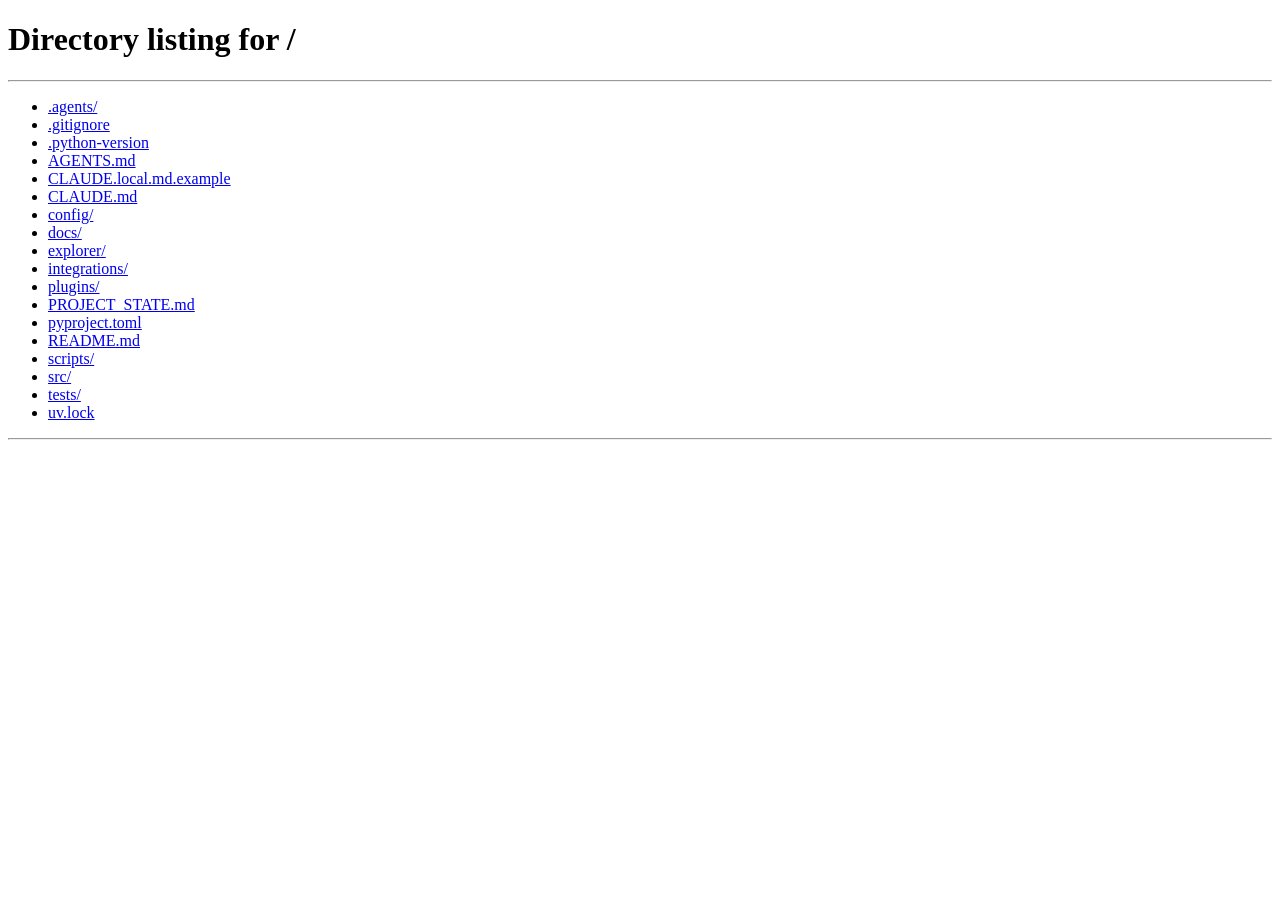
<file: explorer/prototype/chart.html>
<!doctype html>
<html lang="en">
<head>
<meta charset="utf-8">
<meta name="viewport" content="width=device-width, initial-scale=1, viewport-fit=cover, maximum-scale=1">
<meta name="color-scheme" content="dark">
<title>Trade Explorer</title>
<link rel="stylesheet" href="styles.css">
</head>
<body>

<div id="run-head">
  <button id="back" type="button" aria-label="Back to experiments">‹</button>
  <span class="rid" id="h-rid">—</span>
  <span class="meta" id="h-meta"></span>
</div>

<div id="trade-bar" aria-label="Selected trade">
  <span class="dir" id="t-dir">—</span>
  <span class="field"><span class="k">entry</span><span class="v" id="t-entry">—</span></span>
  <span class="field"><span class="k">exit</span><span class="v" id="t-exit">—</span></span>
  <span class="field"><span class="k">reason</span><span class="v" id="t-reason">—</span></span>
  <span class="field"><span class="k">tp</span><span class="v" id="t-tp">—</span></span>
  <span class="field"><span class="k">sl</span><span class="v" id="t-sl">—</span></span>
  <span class="field"><span class="k">net</span><span class="v" id="t-pnl">—</span></span>
  <span class="badge" id="t-cost">unverified</span>
</div>

<div id="chart" role="img" aria-label="Candlestick chart of the selected trade"></div>

<div id="clock">
  <span class="domain" id="c-domain">—</span>
  <span class="readout" id="c-readout">loading…</span>
</div>

<details id="context">
  <summary><span id="ctx-head">Trade context</span><span class="hint">why this trade</span></summary>
  <div class="ctx" id="ctx-body"></div>
</details>

<details id="details">
  <summary><span id="counter">Trade — / —</span><span class="hint">details</span></summary>
  <div class="grid" id="detail-grid"></div>
</details>

<div id="timeframes" role="group" aria-label="Timeframe"></div>

<div id="controls">
  <button id="prev" type="button" aria-label="Previous trade">◀ Prev</button>
  <button id="recenter" class="primary" type="button">Recenter</button>
  <button id="next" type="button" aria-label="Next trade">Next ▶</button>
</div>

<script src="vendor/lightweight-charts.standalone.production.js"></script>
<script src="app.js"></script>
</body>
</html>
</file>
<file: explorer/prototype/styles.css>
/* Trade Explorer E1 prototype — restrained instrument theme.
   The chart owns the screen; chrome stays quiet and thumb-reachable. */

:root {
  --ground:   #0E1520;  /* deep blue-slate instrument housing, not black */
  --panel:    #16202E;  /* raised surfaces */
  --hairline: #24334A;  /* dividers */
  --ink:      #DCE6F2;  /* primary text */
  --ink-dim:  #7B8CA5;  /* labels, units, metadata */
  --long:     #35C08A;  /* up candles / take-profit */
  --short:    #E5544B;  /* down candles / stop-loss */
  --signal:   #F2A93B;  /* reserved: the selected trade, and nothing else */

  --mono: ui-monospace, "JetBrains Mono", "SF Mono", Menlo, Consolas, monospace;
  --ui: system-ui, -apple-system, "Segoe UI", Roboto, sans-serif;

  --tap: 44px;
}

* { box-sizing: border-box; }

html, body {
  margin: 0;
  padding: 0;
  height: 100%;
  overscroll-behavior: none;      /* no pull-to-refresh stealing a pan */
  background: var(--ground);
  color: var(--ink);
  font-family: var(--ui);
  -webkit-text-size-adjust: 100%;
}

body {
  display: flex;
  flex-direction: column;
  height: 100dvh;
  padding-top: env(safe-area-inset-top);
  padding-bottom: env(safe-area-inset-bottom);
}

/* ---------------------------------------------------------- trade context */

#trade-bar {
  flex: 0 0 auto;
  display: flex;
  align-items: center;
  gap: 10px;
  padding: 8px 12px;
  background: var(--panel);
  border-bottom: 1px solid var(--hairline);
  font-family: var(--mono);
  font-variant-numeric: tabular-nums;
  font-size: 12px;
  line-height: 1.35;
  white-space: nowrap;
  overflow-x: auto;
  scrollbar-width: none;
}
#trade-bar::-webkit-scrollbar { display: none; }

.dir {
  font-weight: 700;
  padding: 3px 8px;
  border-radius: 3px;
  letter-spacing: .04em;
}
.dir.long  { color: var(--long);  background: color-mix(in srgb, var(--long) 14%, transparent); }
.dir.short { color: var(--short); background: color-mix(in srgb, var(--short) 14%, transparent); }

.field { display: flex; gap: 5px; align-items: baseline; }
.field .k { color: var(--ink-dim); font-size: 10px; text-transform: uppercase; letter-spacing: .06em; }
.field .v { color: var(--ink); }
.v.neg { color: var(--short); }
.v.pos { color: var(--long); }

.badge {
  font-size: 9px;
  letter-spacing: .08em;
  text-transform: uppercase;
  color: var(--signal);
  border: 1px solid color-mix(in srgb, var(--signal) 45%, transparent);
  border-radius: 3px;
  padding: 2px 5px;
}

/* ------------------------------------------------------------------ chart */

#chart {
  flex: 1 1 auto;
  min-height: 0;               /* lets the chart actually shrink in flex */
  touch-action: none;          /* the chart owns every gesture inside it */
  position: relative;
}

/* ----------------------------------------------------- clock-domain strip */

#clock {
  flex: 0 0 auto;
  display: flex;
  justify-content: space-between;
  align-items: center;
  gap: 12px;
  padding: 5px 12px;
  background: var(--panel);
  border-top: 1px solid var(--hairline);
  font-family: var(--mono);
  font-variant-numeric: tabular-nums;
  font-size: 10.5px;
  color: var(--ink-dim);
  white-space: nowrap;
  overflow: hidden;
}
#clock .domain { overflow: hidden; text-overflow: ellipsis; }
#clock .readout { color: var(--ink); flex: 0 0 auto; }

/* --------------------------------------------------------------- controls */

#controls {
  flex: 0 0 auto;
  display: flex;
  gap: 10px;
  padding: 10px 12px calc(10px + env(safe-area-inset-bottom));
  background: var(--panel);
  border-top: 1px solid var(--hairline);
}

button {
  flex: 1;
  min-height: var(--tap);
  border: 1px solid var(--hairline);
  border-radius: 8px;
  background: var(--ground);
  color: var(--ink);
  font-family: var(--ui);
  font-size: 15px;
  font-weight: 600;
  letter-spacing: .01em;
  cursor: pointer;
  -webkit-tap-highlight-color: transparent;
  touch-action: manipulation;
}
button:active { background: var(--hairline); }
button:focus-visible { outline: 2px solid var(--signal); outline-offset: 2px; }

button.primary {
  color: var(--ground);
  background: var(--signal);
  border-color: var(--signal);
}
button.primary:active { background: color-mix(in srgb, var(--signal) 82%, black); }


/* ------------------------------------------------------------- run selector */

#run-bar {
  flex: 0 0 auto;
  padding: 6px 10px;
  background: var(--panel);
  border-bottom: 1px solid var(--hairline);
}

#run-select {
  width: 100%;
  min-height: var(--tap);
  padding: 0 10px;
  border: 1px solid var(--hairline);
  border-radius: 8px;
  background: var(--ground);
  color: var(--ink);
  font-family: var(--mono);
  font-variant-numeric: tabular-nums;
  font-size: 12px;
  -webkit-tap-highlight-color: transparent;
}
#run-select:focus-visible { outline: 2px solid var(--signal); outline-offset: 2px; }

/* ------------------------------------------------------ trade details drawer */

#details {
  flex: 0 0 auto;
  background: var(--panel);
  border-top: 1px solid var(--hairline);
  font-family: var(--mono);
  font-variant-numeric: tabular-nums;
}

#details > summary {
  display: flex;
  align-items: center;
  justify-content: space-between;
  gap: 10px;
  min-height: 34px;
  padding: 6px 12px;
  cursor: pointer;
  list-style: none;
  font-size: 12.5px;
  color: var(--ink);
  -webkit-tap-highlight-color: transparent;
}
#details > summary::-webkit-details-marker { display: none; }
#details > summary .hint {
  font-size: 10px;
  letter-spacing: .06em;
  text-transform: uppercase;
  color: var(--ink-dim);
}
#details[open] > summary .hint::after { content: " ▾"; }
#details:not([open]) > summary .hint::after { content: " ▸"; }

#details .grid {
  display: grid;
  grid-template-columns: auto 1fr;
  gap: 3px 12px;
  padding: 2px 12px 10px;
  font-size: 11px;
  max-height: 34dvh;
  overflow-y: auto;
}
#details .grid .dk { color: var(--ink-dim); white-space: nowrap; }
#details .grid .dv { color: var(--ink); word-break: break-all; }

/* controls: three equal thumb targets */
#controls button { flex: 1; }

/* --------------------------------------------------------------- desktop */

@media (min-width: 720px) {
  #trade-bar { font-size: 13px; padding: 10px 16px; }
  #controls  { justify-content: center; }
  button     { flex: 0 1 200px; }
  #run-select { font-size: 13px; }
}

@media (prefers-reduced-motion: reduce) {
  * { animation: none !important; transition: none !important; }
}

/* ═══════════════════════════════ shared list-page layout (plugins, family) */

body.page { display: flex; flex-direction: column; height: 100dvh; }

.page-head {
  flex: 0 0 auto;
  padding: 10px 12px 6px;
  background: var(--panel);
  border-bottom: 1px solid var(--hairline);
}
.page-head h1 {
  margin: 0;
  font-size: 15px;
  font-weight: 650;
  letter-spacing: .01em;
  color: var(--ink);
}
.page-head .head-row { display: flex; align-items: center; gap: 10px; }
.page-head .head-row h1 { flex: 1; min-width: 0; }
.page-head .sub {
  margin-top: 2px;
  font-family: var(--mono);
  font-size: 10.5px;
  color: var(--ink-dim);
}

.scroll-list {
  flex: 1 1 auto;
  min-height: 0;
  overflow-y: auto;
  -webkit-overflow-scrolling: touch;
  padding-bottom: calc(16px + env(safe-area-inset-bottom));
}

.note {
  padding: 12px;
  font-family: var(--mono);
  font-size: 10px;
  line-height: 1.5;
  color: var(--ink-dim);
  border-top: 1px solid var(--hairline);
}

/* ------------------------------------------------ plugin family selection */

.family-row {
  display: block;
  width: 100%;
  text-align: left;
  padding: 12px;
  border: 0;
  border-bottom: 1px solid var(--hairline);
  background: transparent;
  color: var(--ink);
  font-family: var(--mono);
  font-variant-numeric: tabular-nums;
  cursor: pointer;
  -webkit-tap-highlight-color: transparent;
  touch-action: manipulation;
}
.family-row:active { background: var(--panel); }
.family-row:focus-visible { outline: 2px solid var(--signal); outline-offset: -2px; }

.family-row .r1 {
  display: flex;
  justify-content: space-between;
  align-items: baseline;
  gap: 10px;
  margin-bottom: 5px;
}
.family-row .r1 .rid { font-size: 14px; font-weight: 650; color: var(--ink); }
.family-row .r1 > span:last-child { font-size: 12px; color: var(--ink-dim); }

.family-row .r2 {
  display: flex;
  flex-wrap: wrap;
  align-items: baseline;
  gap: 4px 14px;
  font-size: 12px;
}
.family-row .m { display: flex; gap: 4px; align-items: baseline; }
.family-row .m .lbl {
  font-size: 9.5px;
  letter-spacing: .05em;
  text-transform: uppercase;
  color: var(--ink-dim);
}
.family-row .pnl { font-weight: 650; }
.family-row .pnl.pos { color: var(--long); }
.family-row .pnl.neg { color: var(--short); }

/* ---------------------------------------------------- experiments: the table */

#table-scroll {
  flex: 1 1 auto;
  min-height: 0;
  overflow: auto;                     /* both axes: wide table, tall list */
  -webkit-overflow-scrolling: touch;
  padding-bottom: env(safe-area-inset-bottom);
}

#f-table {
  border-collapse: collapse;
  font-family: var(--mono);
  font-variant-numeric: tabular-nums;
  font-size: 12px;
  white-space: nowrap;                /* never wrap a cell into extra rows */
}

#f-table th, #f-table td {
  padding: 8px 12px;
  border-bottom: 1px solid var(--hairline);
}
.align-left  { text-align: left; }
.align-right { text-align: right; }

#f-table thead th {
  position: sticky;
  top: 0;
  z-index: 2;
  background: var(--panel);
  color: var(--ink-dim);
  font-size: 10.5px;
  letter-spacing: .04em;
  text-transform: uppercase;
  font-weight: 650;
  border-bottom: 1px solid var(--hairline);
  -webkit-tap-highlight-color: transparent;
}
#f-table th.sortable { cursor: pointer; touch-action: manipulation; }
#f-table th.sortable:focus-visible { outline: 2px solid var(--signal); outline-offset: -2px; }
#f-table th.active { color: var(--signal); }

/* Run id stays put while the rest of a wide table scrolls under a thumb. */
#f-table th:first-child, #f-table td:first-child {
  position: sticky;
  left: 0;
  z-index: 1;
  background: var(--ground);
}
#f-table th:first-child { z-index: 3; background: var(--panel); }
#f-table td:first-child { font-weight: 600; color: var(--ink); }

#f-table tbody tr {
  cursor: pointer;
  -webkit-tap-highlight-color: transparent;
  touch-action: manipulation;
}
#f-table tbody tr:active,
#f-table tbody tr:active td:first-child { background: var(--panel); }
#f-table tbody tr:focus-visible { outline: 2px solid var(--signal); outline-offset: -2px; }

#f-table .pnl.pos { color: var(--long); font-weight: 650; }
#f-table .pnl.neg { color: var(--short); font-weight: 650; }

/* ------------------------------------------------------- chart page: back */

#back {
  flex: 0 0 auto;
  min-height: var(--tap);
  min-width: 52px;
  padding: 0 12px;
  border: 1px solid var(--hairline);
  border-radius: 8px;
  background: var(--ground);
  color: var(--ink);
  font-size: 15px;
  font-weight: 600;
}
#back:active { background: var(--hairline); }
#back:focus-visible { outline: 2px solid var(--signal); outline-offset: 2px; }

#run-head {
  flex: 0 0 auto;
  display: flex;
  align-items: center;
  gap: 10px;
  padding: 6px 10px;
  background: var(--panel);
  border-bottom: 1px solid var(--hairline);
  font-family: var(--mono);
  font-variant-numeric: tabular-nums;
  font-size: 11.5px;
  color: var(--ink-dim);
  white-space: nowrap;
  overflow: hidden;
}
#run-head .rid { color: var(--ink); font-weight: 600; }
#run-head .meta { overflow: hidden; text-overflow: ellipsis; }

/* ------------------------------------------------------------- timeframes */

#timeframes {
  flex: 0 0 auto;
  display: flex;
  gap: 6px;
  padding: 7px 12px 0;
  background: var(--panel);
}

#timeframes button {
  flex: 1;
  min-height: 36px;
  padding: 0;
  border: 1px solid var(--hairline);
  border-radius: 7px;
  background: var(--ground);
  color: var(--ink-dim);
  font-family: var(--mono);
  font-variant-numeric: tabular-nums;
  font-size: 12.5px;
  font-weight: 650;
  letter-spacing: .02em;
}
#timeframes button[aria-pressed="true"] {
  color: var(--ink);
  border-color: var(--ink-dim);
  background: var(--hairline);
}
#timeframes button:active { background: var(--hairline); }
#timeframes button:focus-visible { outline: 2px solid var(--signal); outline-offset: 2px; }
#timeframes button[disabled] { opacity: .5; }

/* ═════════════════════════════════════════════════════════════ run overview */

#hero {
  padding: 14px 12px 12px;
  border-bottom: 1px solid var(--hairline);
}
.hero-pnl {
  display: flex;
  align-items: baseline;
  gap: 10px;
  font-family: var(--mono);
  font-variant-numeric: tabular-nums;
}
.hero-pnl #h-pnl { font-size: 30px; font-weight: 700; letter-spacing: -.01em; }
.hero-pnl #h-pnl.pos { color: var(--long); }
.hero-pnl #h-pnl.neg { color: var(--short); }

.hero-facts {
  display: flex;
  flex-wrap: wrap;
  gap: 4px 16px;
  margin-top: 8px;
  font-family: var(--mono);
  font-variant-numeric: tabular-nums;
  font-size: 12px;
  color: var(--ink);
}
.hero-facts .lbl {
  font-size: 9.5px;
  letter-spacing: .05em;
  text-transform: uppercase;
  color: var(--ink-dim);
  margin-right: 4px;
}

.panel { border-bottom: 1px solid var(--hairline); }
.panel-head {
  display: flex;
  justify-content: space-between;
  align-items: baseline;
  gap: 10px;
  padding: 10px 12px 6px;
  font-size: 12.5px;
  font-weight: 650;
  color: var(--ink);
}
.panel-hint {
  font-family: var(--mono);
  font-size: 9.5px;
  letter-spacing: .04em;
  text-transform: uppercase;
  color: var(--ink-dim);
  font-weight: 400;
}
.panel-note {
  padding: 0 12px 10px;
  font-family: var(--mono);
  font-size: 9.5px;
  line-height: 1.5;
  color: var(--ink-dim);
}

#pnl-chart { height: 40dvh; min-height: 220px; touch-action: pan-y; }

.cta { padding: 12px; }
.cta button { width: 100%; min-height: 50px; font-size: 16px; }

/* label / value pairs used by the breakdown */
.kv {
  display: grid;
  grid-template-columns: auto 1fr auto;
  gap: 5px 12px;
  padding: 2px 12px 12px;
  font-family: var(--mono);
  font-variant-numeric: tabular-nums;
  font-size: 12px;
}
.kv .k { color: var(--ink-dim); white-space: nowrap; }
.kv .n { color: var(--ink); text-align: right; white-space: nowrap; }
.kv .m { text-align: right; white-space: nowrap; }
.kv .m.pos { color: var(--long); }
.kv .m.neg { color: var(--short); }
.kv .grp {
  grid-column: 1 / -1;
  margin-top: 6px;
  font-size: 9.5px;
  letter-spacing: .05em;
  text-transform: uppercase;
  color: var(--ink-dim);
}

.table-wrap { overflow-x: auto; -webkit-overflow-scrolling: touch; }
#fold-table {
  width: 100%;
  border-collapse: collapse;
  font-family: var(--mono);
  font-variant-numeric: tabular-nums;
  font-size: 12px;
  white-space: nowrap;
}
#fold-table th, #fold-table td { padding: 7px 12px; border-bottom: 1px solid var(--hairline); }
#fold-table thead th {
  color: var(--ink-dim);
  font-size: 9.5px;
  letter-spacing: .04em;
  text-transform: uppercase;
  font-weight: 650;
}
#fold-table tbody tr:last-child td { border-bottom: 0; }
#fold-table .pos { color: var(--long); }
#fold-table .neg { color: var(--short); }

/* ------------------------------------------------------- trade context drawer */

#context {
  flex: 0 0 auto;
  background: var(--panel);
  border-top: 1px solid var(--hairline);
  font-family: var(--mono);
  font-variant-numeric: tabular-nums;
}
#context > summary {
  display: flex;
  align-items: center;
  justify-content: space-between;
  gap: 10px;
  min-height: 34px;
  padding: 6px 12px;
  cursor: pointer;
  list-style: none;
  font-size: 12.5px;
  color: var(--ink);
  -webkit-tap-highlight-color: transparent;
}
#context > summary::-webkit-details-marker { display: none; }
#context > summary .hint {
  font-size: 10px;
  letter-spacing: .06em;
  text-transform: uppercase;
  color: var(--ink-dim);
}
#context[open] > summary .hint::after { content: " ▾"; }
#context:not([open]) > summary .hint::after { content: " ▸"; }

#context .ctx {
  padding: 2px 12px 10px;
  max-height: 40dvh;
  overflow-y: auto;
  font-size: 11px;
}
.ctx .grp {
  margin: 8px 0 3px;
  font-size: 9.5px;
  letter-spacing: .05em;
  text-transform: uppercase;
  color: var(--ink-dim);
}
.ctx .grp:first-child { margin-top: 2px; }
.ctx .row {
  display: flex;
  justify-content: space-between;
  gap: 12px;
  padding: 2px 0;
}
.ctx .row .k { color: var(--ink-dim); white-space: nowrap; }
.ctx .row .v { color: var(--ink); text-align: right; white-space: nowrap; }

/* intended levels read as secondary everywhere they appear */
.ctx .row.intended .v { color: var(--ink-dim); }
.ctx .row.executed .v { color: var(--ink); font-weight: 600; }

.ctx .missing {
  margin-top: 8px;
  padding: 7px 9px;
  border: 1px dashed var(--hairline);
  border-radius: 6px;
  color: var(--ink-dim);
  font-size: 10px;
  line-height: 1.5;
}
.ctx .missing b { color: var(--ink); font-weight: 600; }

/* -------------------------------------------------- custom x-scaling strip */

/* Sits over the time axis only. Inset from the right so the price axis keeps
   its own vertical drag, and only as tall as the axis so the pane keeps pan
   and pinch. `touch-action: none` is what lets us take the horizontal drag. */
#xscale {
  position: absolute;
  left: 0;
  right: 68px;              /* clear of rightPriceScale.minimumWidth */
  bottom: 0;
  height: 44px;             /* matches timeScale.minimumHeight */
  z-index: 3;
  touch-action: none;
  cursor: ew-resize;
  background: transparent;
}

/* TEMP DIAGNOSTIC — enabled only by `xdiag=1` in the chart URL. */
#xscale[data-diagnostic="true"] {
  background: color-mix(in srgb, var(--signal) 18%, transparent);
  outline: 2px solid var(--signal);
  outline-offset: -2px;
}

#xscale-debug {
  position: fixed;
  left: 4px;
  right: 4px;
  bottom: calc(4px + env(safe-area-inset-bottom));
  z-index: 10000;
  padding: 5px 7px;
  border: 1px solid var(--signal);
  border-radius: 4px;
  background: color-mix(in srgb, var(--ground) 92%, transparent);
  color: var(--ink);
  font: 10px/1.35 var(--mono);
  font-variant-numeric: tabular-nums;
  white-space: pre-wrap;
  pointer-events: none;
}
</file>
